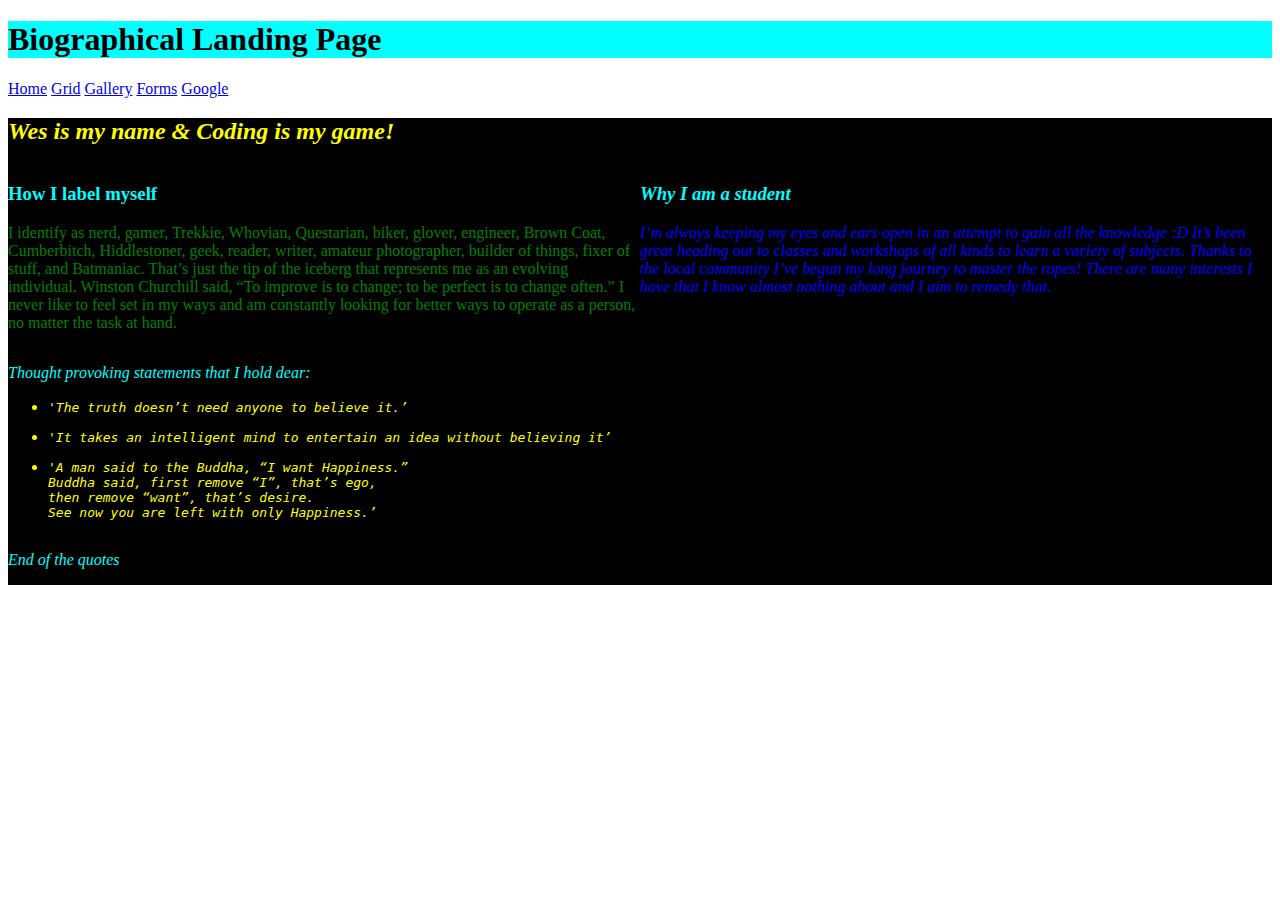
<file: index.html>
<!DOCTYPE html>
<html lang="en">
<head>
    <meta charset="UTF-8">
    <title>Wes' Profile</title>
    <link rel="stylesheet" href="main.css"/>
</head>
<body>
    <div>
        <h1 class="item1">Biographical Landing Page</h1>
        <nav class="item2">
            <a href="./index.html">Home</a>
            <a href="grid.html">Grid</a>
            <a href="./SubPages/gallery.html">Gallery</a>
            <a href="./SubPages/forms.html">Forms</a>
            <a href="http://google.com" target="_top">Google</a>
        </nav>

        <div id="aboutMe" class="item3">
            <h2 class="row">Wes is my name & Coding is my game!</h2>
            <div class="row">
                <div id="paraOne" class="column">
                    <h3>How I label myself</h3>
                    <p>I identify as nerd, gamer, Trekkie, Whovian, Questarian, biker, glover, engineer, Brown Coat, Cumberbitch, Hiddlestoner, geek, reader, writer, amateur photographer, builder of things, fixer of stuff, and Batmaniac. That’s just the tip of the iceberg that represents me as an evolving individual. Winston Churchill said, “To improve is to change; to be perfect is to change often.” I never like to feel set in my ways and am constantly looking for better ways to operate as a person, no matter the task at hand. </p>
                </div>
                <div id="paraTwo" class="column">
                    <h3>Why I am a student</h3>
                    <p>I’m always keeping my eyes and ears open in an attempt to gain all the knowledge :D It’s been great heading out to classes and workshops of all kinds to learn a variety of subjects. Thanks to the local community I’ve begun my long journey to master the ropes! There are many interests I have that I know almost nothing about and I aim to remedy that.</p>
                </div>
            </div>
            <div id="quotes" class="row">
                <p>Thought provoking statements that I hold dear:</p>
                <ul>
                    <li><pre>'The truth doesn’t need anyone to believe it.’</pre></li>
                    <li><pre>'It takes an intelligent mind to entertain an idea without believing it’</pre></li>
                    <li><pre>'A man said to the Buddha, “I want Happiness.”
Buddha said, first remove “I”, that’s ego,
then remove “want”, that’s desire.
See now you are left with only Happiness.’
                        </pre>
                    </li>
                </ul>
                <p>End of the quotes</p>
            </div>
        </div>
    </div>

</body>
</html>
</file>
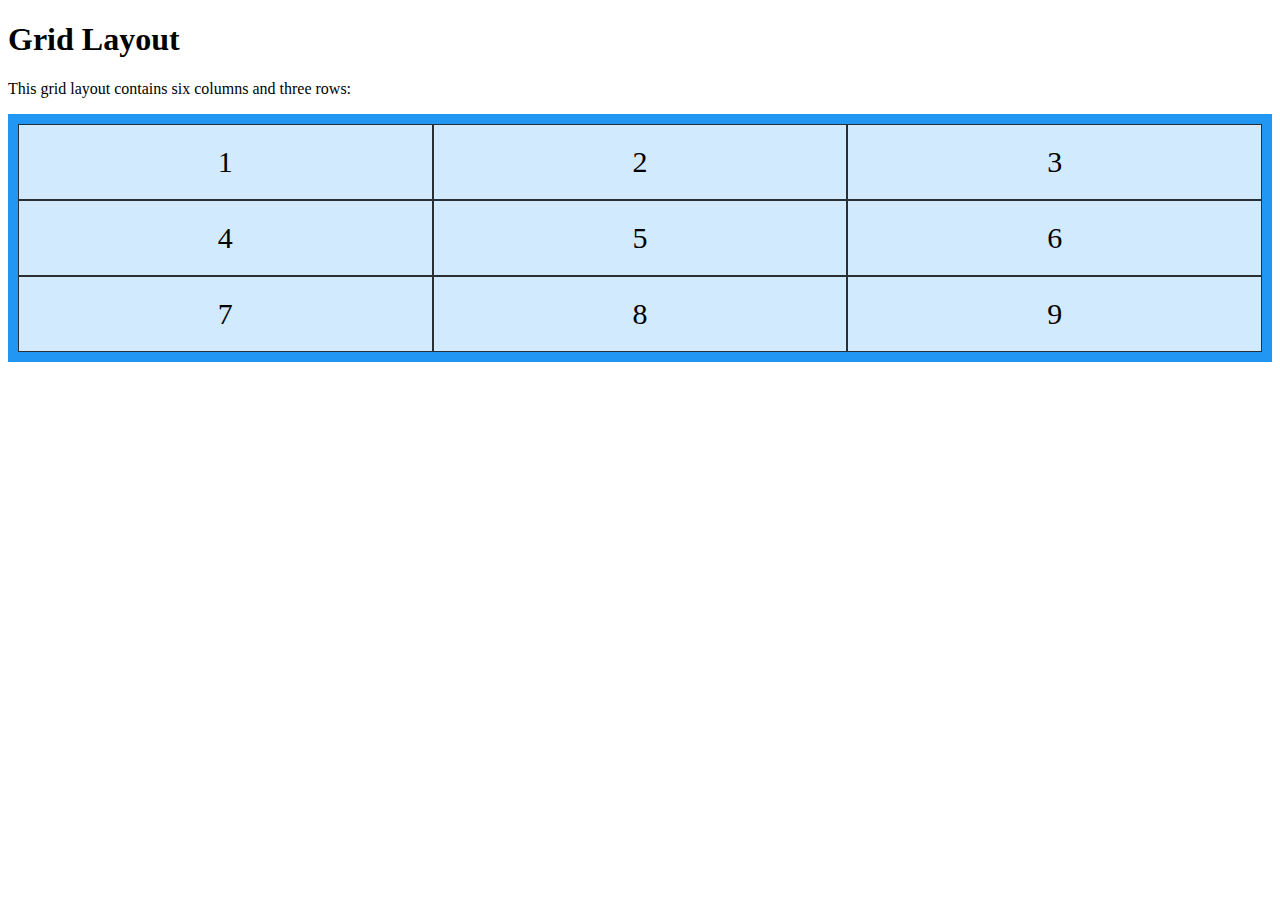
<file: grid.html>
<!DOCTYPE html>
<html>
<head>
    <style>

    </style>
    <link rel="stylesheet" href="grid.css"/>
</head>
<body>

<h1>Grid Layout</h1>

<p>This grid layout contains six columns and three rows:</p>

<div class="grid-container">
    <div class="grid-item">1</div>
    <div class="grid-item">2</div>
    <div class="grid-item">3</div>
    <div class="grid-item">4</div>
    <div class="grid-item">5</div>
    <div class="grid-item">6</div>
    <div class="grid-item">7</div>
    <div class="grid-item">8</div>
    <div class="grid-item">9</div>
</div>

</body>
</html>
</file>
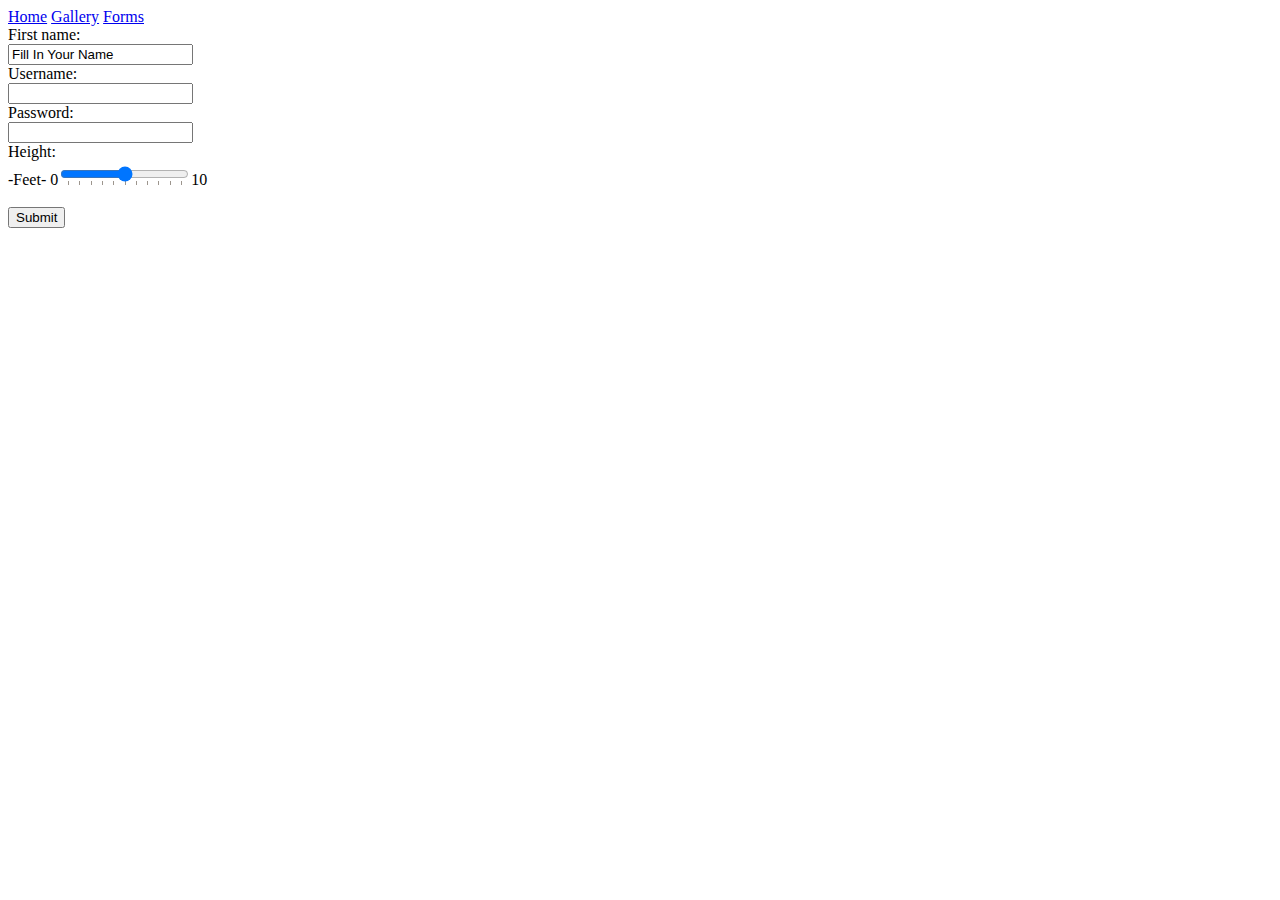
<file: SubPages/forms.html>
<!DOCTYPE html>
<html lang="en">
<head>
    <meta charset="UTF-8">
    <title>Testing Forms</title>

</head>
<body>
    <nav>
        <a href="../index.html">Home</a>
        <a href="gallery.html">Gallery</a>
        <a href="forms.html">Forms</a>
    </nav>
    <form>
        First name:<br>
        <input type="text" name="firstname" value="Fill In Your Name">
        <br>
        Username:<br>
        <input type="text" name="lastname">
        <br>
        Password:<br>
        <input type="password" name="password">
        <br>
        Height:<br>
        -Feet- 0<input type="range" min="0" max="10" name="feet" list="tickmarks">10
        <br><br>
        <input type="submit" value="Submit">
        <datalist id="tickmarks">
            <option value="0">
            <option value="1">
            <option value="2">
            <option value="3">
            <option value="4">
            <option value="5">
            <option value="6">
            <option value="7">
            <option value="8">
            <option value="9">
            <option value="10">
        </datalist>
    </form>
</body>
</html>
</file>
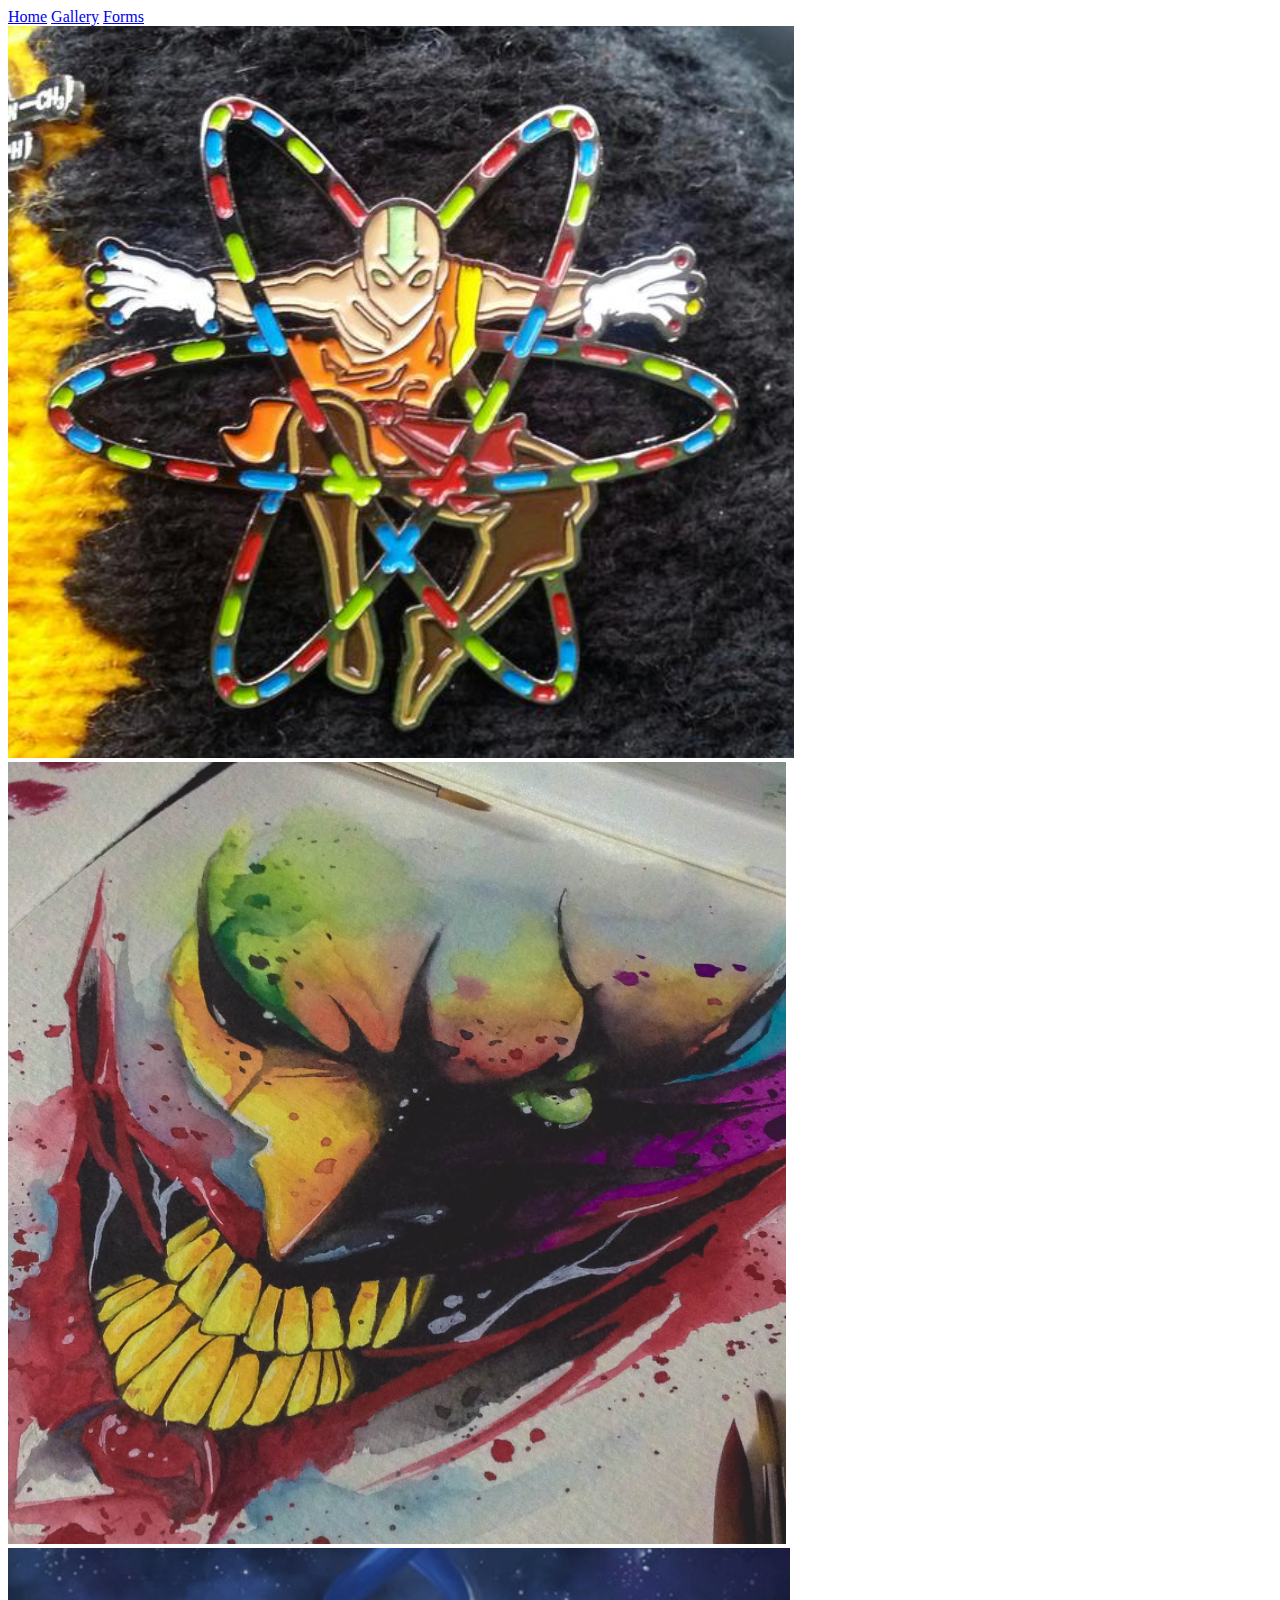
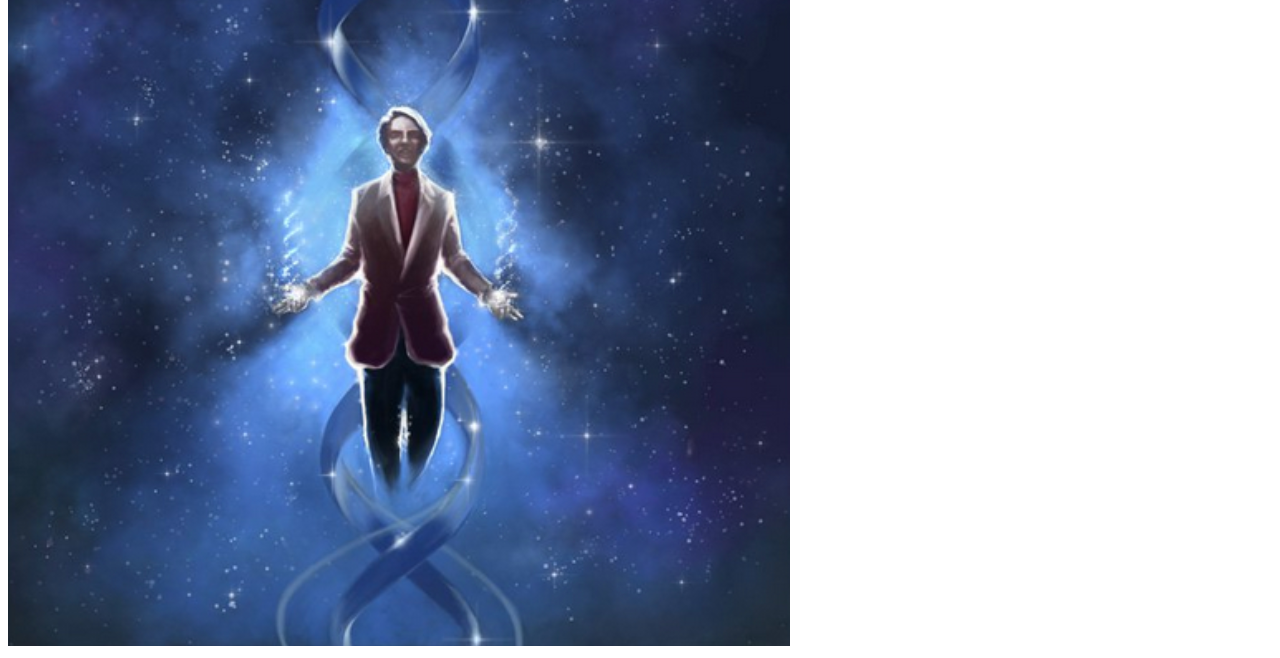
<file: SubPages/gallery.html>
<!DOCTYPE html>
<html lang="en">
<head>
    <meta charset="UTF-8">
    <title>Gallery</title>
    <style>

    </style>
</head>
<body>
    <nav>
        <a href="../index.html">Home</a>
        <a href="gallery.html">Gallery</a>
        <a href="forms.html">Forms</a>
    </nav>
    <img src="../img/avatar.png"/>
    <img src="../img/joker.png"/>
    <img src="../img/sagan.png"/>
</body>
</html>
</file>
<file: main.css>
#aboutMe {
    color: yellow;
    background-color: black;
    float: top;
    font-family: "American Typewriter";
    font-style: italic;
}
.column {
    float: left;
    width: 50%;
}

/* Clear floats after the columns */
.row:after {
    content: "";
    display: table;
    clear: both;
}

h1 {
    border: 10px;
    background-color: aqua;
}

h3 {
    color: aqua;
}
#paraOne {
    color: green;
    font-family: "Apple Color Emoji";
    font-style: normal;
}

#paraTwo {
    color: blue;
}

#quotes p {
    color: aqua;
}

.item1 { grid-area: header; }
.item2 { grid-area: menu; }
.item3 { grid-area: main; }

.grid-container {
    display: grid;
    grid-template-areas:
            'header header header header '
            'menu main main main';
    grid-gap: 10px;
    padding: 10px;
}
.grid-container > div {
    background-color: rgba(255, 255, 255, 0.8);
    text-align: center;
    padding: 20px 0;
    font-size: 30px;
}
</file>
<file: grid.css>
.grid-container {
    display: grid;
    grid-template-columns: auto auto auto;
    background-color: #2196F3;
    padding: 10px;
}
.grid-item {
    background-color: rgba(255, 255, 255, 0.8);
    border: 1px solid rgba(0, 0, 0, 0.8);
    padding: 20px;
    font-size: 30px;
    text-align: center;
}
</file>
